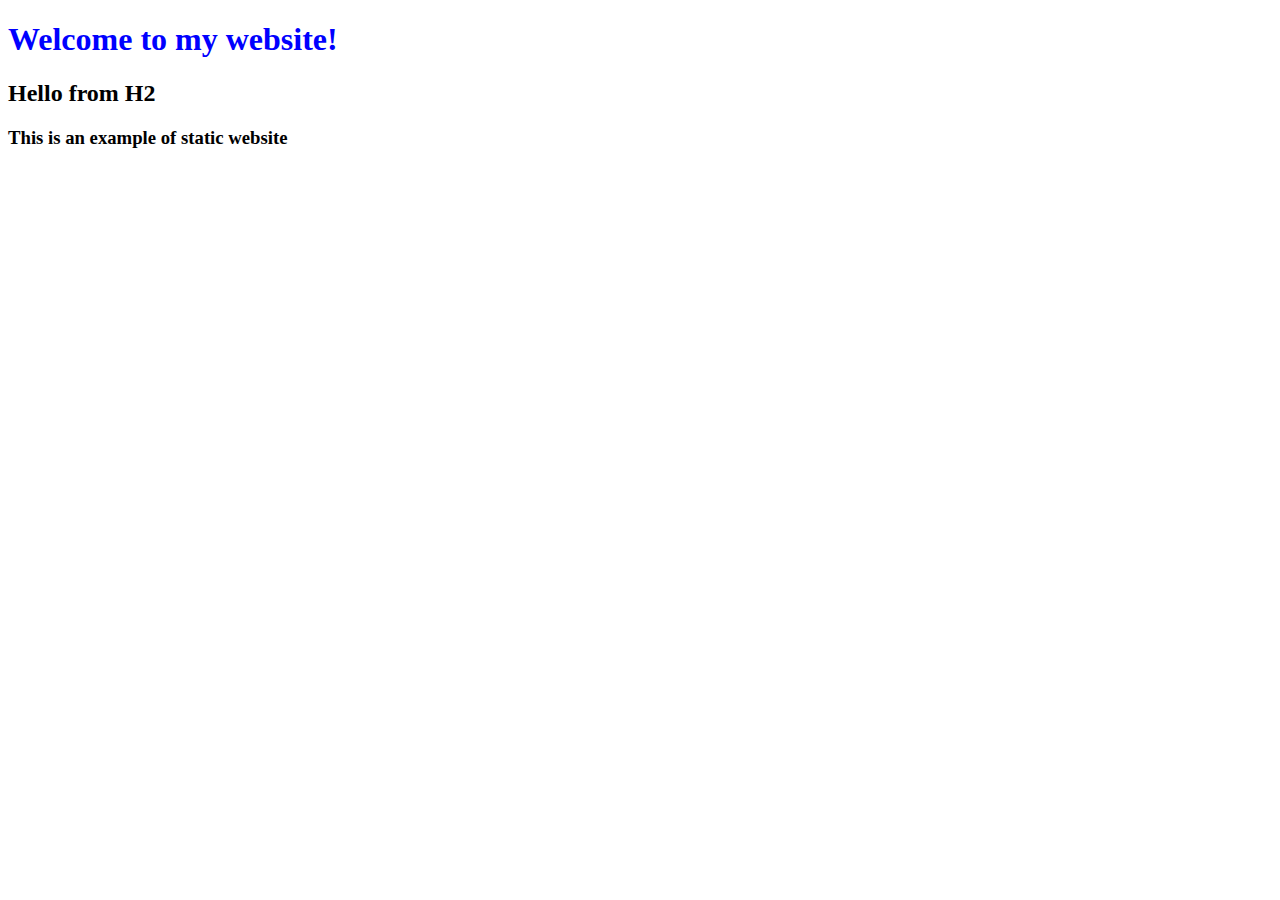
<file: hello.html>
<!DOCTYPE html>
<html lang="en">
    <head>
        <title>Static website</title>
        <style>
            h1 {
                color: blue;
            }
        </style>
    </head>
    <body>
        <h1 style="color:blue;">Welcome to my website!</h1>
        <h2>Hello from H2</h2>
        <h3>This is an example of static website</h3>
    </body>
</html>
</file>
